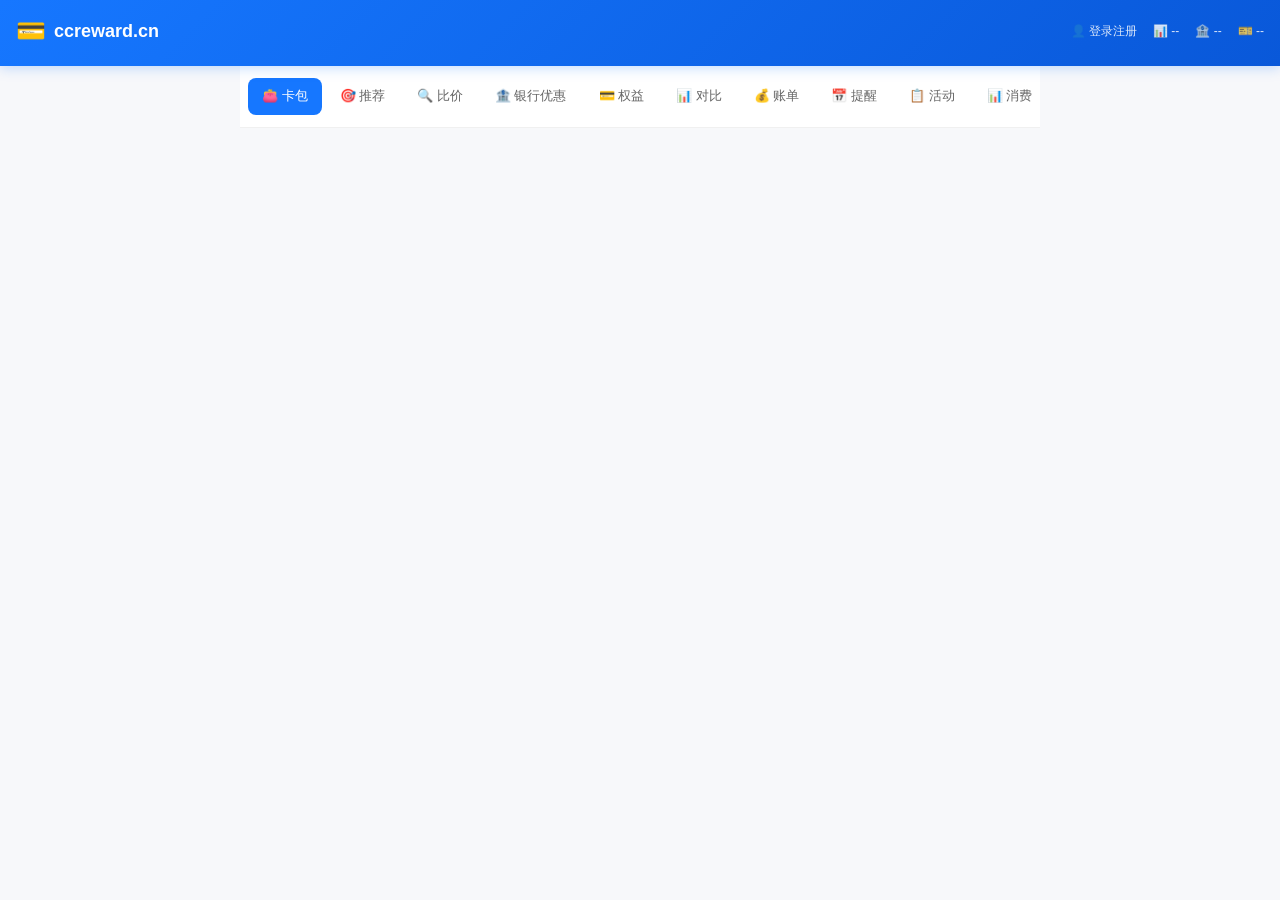
<file: app/web/index.html>
<!DOCTYPE html>
<html lang="zh-CN">
<head>
<meta charset="UTF-8">
<meta name="viewport" content="width=device-width, initial-scale=1.0, user-scalable=no">
<title>ccreward.cn — 信用卡权益 & 多平台比价</title>
<link rel="stylesheet" href="style.min.css">
<link rel="manifest" href="/manifest.json">
<meta name="theme-color" content="#3b82f6">
<meta name="apple-mobile-web-app-capable" content="yes">
<meta name="apple-mobile-web-app-status-bar-style" content="default">
<meta name="apple-mobile-web-app-title" content="CCReward">
</head>
<body>

<div class="header">
  <div class="header-brand"><span class="logo">💳</span> ccreward.cn</div>
  <div class="header-stats">
    <span id="hdr-user" style="cursor:pointer;" onclick="openLoginModal()">👤 登录注册</span>
    <span id="hdr-cards">📊 --</span>
    <span id="hdr-banks">🏦 --</span>
    <span id="hdr-activities">🎫 --</span>
  </div>
</div>

<div class="tabs" id="tabs-bar">
  <div class="tab active" data-tab="wallet">👛 卡包</div>
  <div class="tab" data-tab="recommend">🎯 推荐</div>
  <div class="tab" data-tab="deals">🔍 比价</div>
  <div class="tab" data-tab="offers">🏦 银行优惠</div>
  <div class="tab" data-tab="cards">💳 权益</div>
  <div class="tab" data-tab="compare">📊 对比</div>
  <div class="tab" data-tab="bills">💰 账单</div>
  <div class="tab" data-tab="reminders">📅 提醒</div>
  <div class="tab" data-tab="all">📋 活动</div>
  <div class="tab" data-tab="spending">📊 消费</div>
  <div class="tab" data-tab="admin" id="tab-admin" style="display:none;">⚙️ 管理</div>
</div>

<div class="container" id="main-panel"></div>

<script>
if ('serviceWorker' in navigator) {
  navigator.serviceWorker.register('/sw.js').then(function(reg) {
    console.log('SW registered:', reg.scope);
  }).catch(function(err) {
    console.log('SW registration failed:', err);
  });
}
</script>
<script src="app.min.js"></script>
</body>
</html>
</file>
<file: app/web/style.min.css>
:root{--primary:#1677ff;--primary-light:#e6f4ff;--success:#52c41a;--warning:#faad14;--danger:#ff4d4f;--text:#1f1f1f;--text-secondary:#666;--border:#f0f0f0;--bg:#f7f8fa;--card-bg:#fff;--radius:12px;--radius-sm:8px;--shadow:0 1px 3px rgba(0,0,0,0.06)}*{margin:0;padding:0;box-sizing:border-box}body{font-family:-apple-system,BlinkMacSystemFont,"Segoe UI","PingFang SC","Microsoft YaHei",sans-serif;background:var(--bg);color:var(--text);line-height:1.6}.header{background:linear-gradient(135deg,#1677ff,#0958d9);color:#fff;padding:12px 16px 16px;position:sticky;top:0;z-index:100;box-shadow:0 2px 12px rgba(22,119,255,0.25);display:flex;align-items:center;justify-content:space-between;flex-wrap:wrap;gap:8px}.header-brand{font-size:18px;font-weight:700;display:flex;align-items:center;gap:8px}.header-brand .logo{font-size:24px}.header-stats{display:flex;gap:16px;font-size:12px;opacity:0.85}.tabs{display:flex;gap:4px;margin:0 auto;max-width:800px;padding:12px 8px;overflow-x:auto;-webkit-overflow-scrolling:touch;scrollbar-width:none;border-bottom:1px solid var(--border);background:var(--card-bg)}.tabs::-webkit-scrollbar{display:none}.tab{flex-shrink:0;padding:8px 14px;text-align:center;border-radius:8px;cursor:pointer;font-size:13px;font-weight:500;color:var(--text-secondary);transition:all .2s;display:flex;align-items:center;justify-content:center;gap:4px;white-space:nowrap}.tab.active{background:var(--primary);color:#fff}.container{max-width:800px;margin:0 auto;padding:16px}.card{background:var(--card-bg);border-radius:var(--radius);padding:16px;margin-bottom:12px;box-shadow:var(--shadow)}.card-header{display:flex;justify-content:space-between;align-items:flex-start;margin-bottom:8px}.card-title{font-size:16px;font-weight:600}.card-meta{font-size:12px;color:var(--text-secondary)}.tag{display:inline-block;padding:2px 8px;border-radius:4px;font-size:11px;font-weight:500}.tag-blue{background:var(--primary-light);color:var(--primary)}.tag-green{background:#f6ffed;color:var(--success)}.tag-orange{background:#fff7e6;color:var(--warning)}.tag-red{background:#fff1f0;color:var(--danger)}.stats-grid{display:grid;grid-template-columns:repeat(auto-fit,minmax(150px,1fr));gap:12px;margin-bottom:16px}.stat-card{background:var(--card-bg);border-radius:var(--radius);padding:16px;text-align:center;box-shadow:var(--shadow)}.stat-value{font-size:32px;font-weight:700;color:var(--primary);line-height:1.2}.stat-label{font-size:12px;color:var(--text-secondary);margin-top:4px}.search-box{display:flex;gap:8px;margin-bottom:12px}.search-box input{flex:1;padding:12px 16px;border:2px solid var(--border);border-radius:var(--radius-sm);font-size:15px;outline:none;transition:border .2s}.search-box input:focus{border-color:var(--primary)}.search-box button{padding:12px 24px;background:var(--primary);color:#fff;border:none;border-radius:var(--radius-sm);font-size:15px;font-weight:600;cursor:pointer;white-space:nowrap}.search-box button:active{transform:scale(.98)}.quick-tags{display:flex;flex-wrap:wrap;gap:6px;margin-bottom:16px}.quick-tag{padding:5px 12px;background:var(--card-bg);border:1px solid var(--border);border-radius:16px;font-size:12px;color:var(--text-secondary);cursor:pointer;transition:all .15s}.quick-tag:hover,.quick-tag:active{border-color:var(--primary);color:var(--primary)}.compare-summary{background:linear-gradient(135deg,#f6ffed,#d9f7be);border-radius:var(--radius);padding:20px;margin-bottom:16px;text-align:center}.compare-summary .cheapest-label{font-size:13px;color:var(--text-secondary)}.compare-summary .cheapest-value{font-size:36px;font-weight:800;color:var(--success);margin:4px 0}.compare-summary .cheapest-platform{font-size:15px;color:var(--primary);font-weight:600}.activity-item{padding:14px;border:1px solid var(--border);border-radius:var(--radius-sm);margin-bottom:10px;background:var(--card-bg)}.activity-item.cheapest{border-color:var(--success);background:#f6ffed}.activity-top{display:flex;justify-content:space-between;align-items:flex-start;gap:12px;margin-bottom:6px}.activity-name{font-size:15px;font-weight:600;flex:1}.activity-price-box{text-align:right;white-space:nowrap}.price-now{font-size:22px;font-weight:700;color:var(--danger)}.price-old{font-size:12px;color:var(--text-secondary);text-decoration:line-through;margin-left:4px}.activity-desc{font-size:13px;color:var(--text-secondary);margin-top:4px}.activity-conds{font-size:11px;color:var(--text-secondary);margin-top:6px;background:var(--bg);padding:4px 8px;border-radius:4px;display:inline-block}.activity-bottom{display:flex;justify-content:space-between;align-items:center;margin-top:10px}.btn-deal{display:inline-flex;align-items:center;gap:4px;padding:8px 20px;border:none;border-radius:6px;font-size:14px;font-weight:700;cursor:pointer;text-decoration:none;transition:all .2s;color:#fff;background:var(--danger)}.btn-deal.cheapest-deal{background:var(--success)}.btn-deal:active{transform:scale(.96)}.deal-hint{font-size:11px;color:var(--text-secondary);margin-top:4px}.bank-group{margin-bottom:20px}.bank-label{font-size:14px;font-weight:700;color:var(--primary);margin-bottom:8px;padding-left:8px;border-left:3px solid var(--primary)}.card-pick{padding:12px 14px;border:1px solid var(--border);border-radius:var(--radius-sm);margin-bottom:6px;cursor:pointer;transition:all .15s;display:flex;justify-content:space-between;align-items:center;background:var(--card-bg)}.card-pick:hover,.card-pick:active{border-color:var(--primary);background:var(--primary-light)}.card-pick.selected{border-color:var(--primary);background:var(--primary-light)}.card-pick-name{font-size:14px;font-weight:500}.card-pick-benefits{font-size:12px;color:var(--text-secondary)}.benefit-item{padding:12px;border:1px solid var(--border);border-radius:var(--radius-sm);margin-bottom:8px;background:var(--card-bg)}.benefit-item h4{font-size:14px;font-weight:600;margin-bottom:4px}.benefit-item p{font-size:13px;color:var(--text-secondary)}.benefit-tags{display:flex;gap:6px;margin-top:8px;flex-wrap:wrap}.card-thumb{width:48px;height:32px;border-radius:4px;object-fit:cover;flex-shrink:0}.card-thumb-fallback{width:48px;height:32px;border-radius:4px;flex-shrink:0;display:flex;align-items:center;justify-content:center;color:#fff;font-size:10px;font-weight:700}.redemption-item{display:flex;justify-content:space-between;align-items:center;padding:10px;border:1px solid var(--border);border-radius:var(--radius-sm);margin-bottom:6px;background:var(--card-bg)}.redemption-info h4{font-size:14px;font-weight:600}.redemption-info p{font-size:12px;color:var(--text-secondary)}.redemption-right{text-align:right}.redemption-points{font-size:16px;font-weight:700;color:var(--warning)}.redemption-value{font-size:12px;color:var(--text-secondary)}.empty{text-align:center;padding:32px 16px;color:var(--text-secondary)}.empty-icon{font-size:48px;margin-bottom:8px}.loading{text-align:center;padding:20px;color:var(--text-secondary)}.section-label{font-size:12px;font-weight:600;color:var(--text-secondary);margin:20px 0 10px;text-transform:uppercase;letter-spacing:.5px}.filter-row{display:flex;gap:6px;margin-bottom:12px;flex-wrap:wrap}.filter-chip{padding:5px 14px;border:1px solid var(--border);border-radius:16px;font-size:12px;cursor:pointer;transition:all .15s;background:var(--card-bg);color:var(--text-secondary);display:flex;align-items:center;gap:4px}.filter-chip:hover{border-color:var(--primary);color:var(--primary)}.filter-chip.active{background:var(--primary);color:#fff;border-color:var(--primary)}.filter-chip .badge{background:rgba(0,0,0,0.1);padding:1px 6px;border-radius:8px;font-size:11px}.filter-chip.active .badge{background:rgba(255,255,255,0.25)}.wallet-card{background:linear-gradient(135deg,#667eea 0%,#764ba2 100%);color:#fff;border-radius:var(--radius);padding:20px;margin-bottom:12px;position:relative;overflow:hidden;box-shadow:0 4px 16px rgba(102,126,234,0.3)}.wallet-card.inactive{background:linear-gradient(135deg,#aaa,#888);opacity:0.7}.wallet-card-bank{font-size:12px;opacity:0.8}.wallet-card-name{font-size:20px;font-weight:700;margin:4px 0 12px}.wallet-card-last4{font-size:18px;font-family:monospace;letter-spacing:3px;opacity:0.9}.wallet-card-row{display:flex;justify-content:space-between;font-size:12px;opacity:0.85;margin-top:12px}.wallet-card-actions{display:flex;gap:8px;margin-top:16px}.wallet-btn{padding:6px 16px;border:1px solid rgba(255,255,255,0.4);border-radius:6px;font-size:12px;color:#fff;background:rgba(255,255,255,0.15);cursor:pointer}.wallet-btn:hover,.wallet-btn:active{background:rgba(255,255,255,0.25)}.add-card-btn{width:100%;padding:16px;border:2px dashed var(--border);border-radius:var(--radius);background:transparent;font-size:15px;color:var(--text-secondary);cursor:pointer;transition:all .2s;margin-bottom:12px}.add-card-btn:hover{border-color:var(--primary);color:var(--primary);background:var(--primary-light)}.stat-card{background:var(--card-bg);border:1px solid var(--border);border-radius:8px;padding:12px;text-align:center;min-width:80px;flex:1}.stat-num{font-size:22px;font-weight:700}.stat-label{font-size:11px;color:var(--text-secondary);margin-top:2px}.modal-overlay{position:fixed;inset:0;background:rgba(0,0,0,0.5);z-index:200;display:flex;align-items:flex-end;justify-content:center}.modal{background:#fff;border-radius:16px 16px 0 0;width:100%;max-width:800px;max-height:85vh;overflow-y:auto;padding:20px;animation:slideUp .25s ease}@keyframes slideUp{from{transform:translateY(100%)}to{transform:translateY(0)}}.modal-header{display:flex;justify-content:space-between;align-items:center;margin-bottom:16px}.modal-title{font-size:18px;font-weight:700}.modal-close{font-size:24px;cursor:pointer;color:var(--text-secondary);border:none;background:none}.form-group{margin-bottom:14px}.form-group label{display:block;font-size:13px;font-weight:500;margin-bottom:4px;color:var(--text)}.form-group input,.form-group select,.form-group textarea{width:100%;padding:10px 12px;border:1px solid var(--border);border-radius:var(--radius-sm);font-size:15px;outline:none}.form-group input:focus,.form-group select:focus,.form-group textarea:focus{border-color:var(--primary)}.form-row{display:flex;gap:12px}.form-row .form-group{flex:1}.btn-primary{width:100%;padding:14px;background:var(--primary);color:#fff;border:none;border-radius:var(--radius-sm);font-size:16px;font-weight:600;cursor:pointer;margin-top:8px}.btn-primary:active{transform:scale(.98)}.search-result-item{padding:12px;border:1px solid var(--border);border-radius:var(--radius-sm);margin-bottom:6px;cursor:pointer;display:flex;justify-content:space-between;align-items:center}.search-result-item:hover{border-color:var(--primary);background:var(--primary-light)}@media (max-width:500px){.header-stats{font-size:10px;gap:8px}.header-stats span{font-size:10px}.stats-grid{grid-template-columns:repeat(2,1fr)}.price-now{font-size:18px}.tab{font-size:11px;padding:6px 8px}.header-brand{font-size:15px}}.admin-stats{display:grid;grid-template-columns:repeat(auto-fit,minmax(140px,1fr));gap:10px;margin-bottom:16px}.admin-stat{background:var(--card-bg);border-radius:var(--radius);padding:14px;text-align:center;box-shadow:var(--shadow)}.admin-stat .stat-value{font-size:28px;font-weight:700;color:var(--primary)}.admin-stat .stat-label{font-size:11px;color:var(--text-secondary);margin-top:2px}.admin-subtabs{display:flex;gap:4px;margin-bottom:12px;overflow-x:auto;scrollbar-width:none}.admin-subtabs::-webkit-scrollbar{display:none}.admin-subtab{flex-shrink:0;padding:6px 14px;border-radius:6px;font-size:12px;cursor:pointer;background:var(--bg);color:var(--text-secondary);transition:all .15s;white-space:nowrap}.admin-subtab.active{background:var(--primary);color:#fff}.admin-table{width:100%;border-collapse:collapse;font-size:12px}.admin-table th{padding:8px 6px;text-align:left;border-bottom:2px solid var(--border);font-weight:600;color:var(--text-secondary);white-space:nowrap}.admin-table td{padding:8px 6px;border-bottom:1px solid var(--border);vertical-align:top}.admin-table tr:hover{background:var(--primary-light)}.admin-table .row-edit{color:var(--primary);cursor:pointer;font-size:12px;white-space:nowrap}.admin-pager{display:flex;justify-content:space-between;align-items:center;margin-top:12px}.admin-pager button{padding:6px 16px;border:1px solid var(--border);border-radius:6px;background:var(--card-bg);font-size:13px;cursor:pointer}.admin-pager button:disabled{opacity:0.4;cursor:not-allowed}.admin-pager .page-info{font-size:12px;color:var(--text-secondary)}.admin-crawler-card{background:var(--card-bg);border-radius:var(--radius-sm);padding:14px;margin-bottom:8px;box-shadow:var(--shadow);display:flex;justify-content:space-between;align-items:center}.admin-crawler-info{flex:1}.admin-crawler-name{font-weight:600;font-size:14px}.admin-crawler-meta{font-size:12px;color:var(--text-secondary);margin-top:4px}.admin-crawler-run{padding:8px 16px;background:var(--primary);color:#fff;border:none;border-radius:6px;font-size:13px;cursor:pointer;white-space:nowrap}.admin-crawler-run:active{transform:scale(.96)}.admin-crawler-run:disabled{opacity:0.5}.admin-badge{display:inline-block;padding:2px 8px;border-radius:4px;font-size:10px;font-weight:500}.admin-badge-ok{background:#f6ffed;color:var(--success)}.admin-badge-warn{background:#fff7e6;color:var(--warning)}.admin-badge-err{background:#fff1f0;color:var(--danger)}.admin-badge-gray{background:#f0f0f0;color:#999}.spending-cards{display:grid;grid-template-columns:repeat(4,1fr);gap:12px}.spending-card{background:var(--card-bg);border-radius:12px;padding:16px}.spending-bar{height:8px;background:var(--primary);border-radius:4px}.spending-category-row{display:flex;align-items:center;gap:12px;margin-bottom:8px}@media (max-width:500px){.spending-cards{grid-template-columns:repeat(2,1fr)}}
</file>
